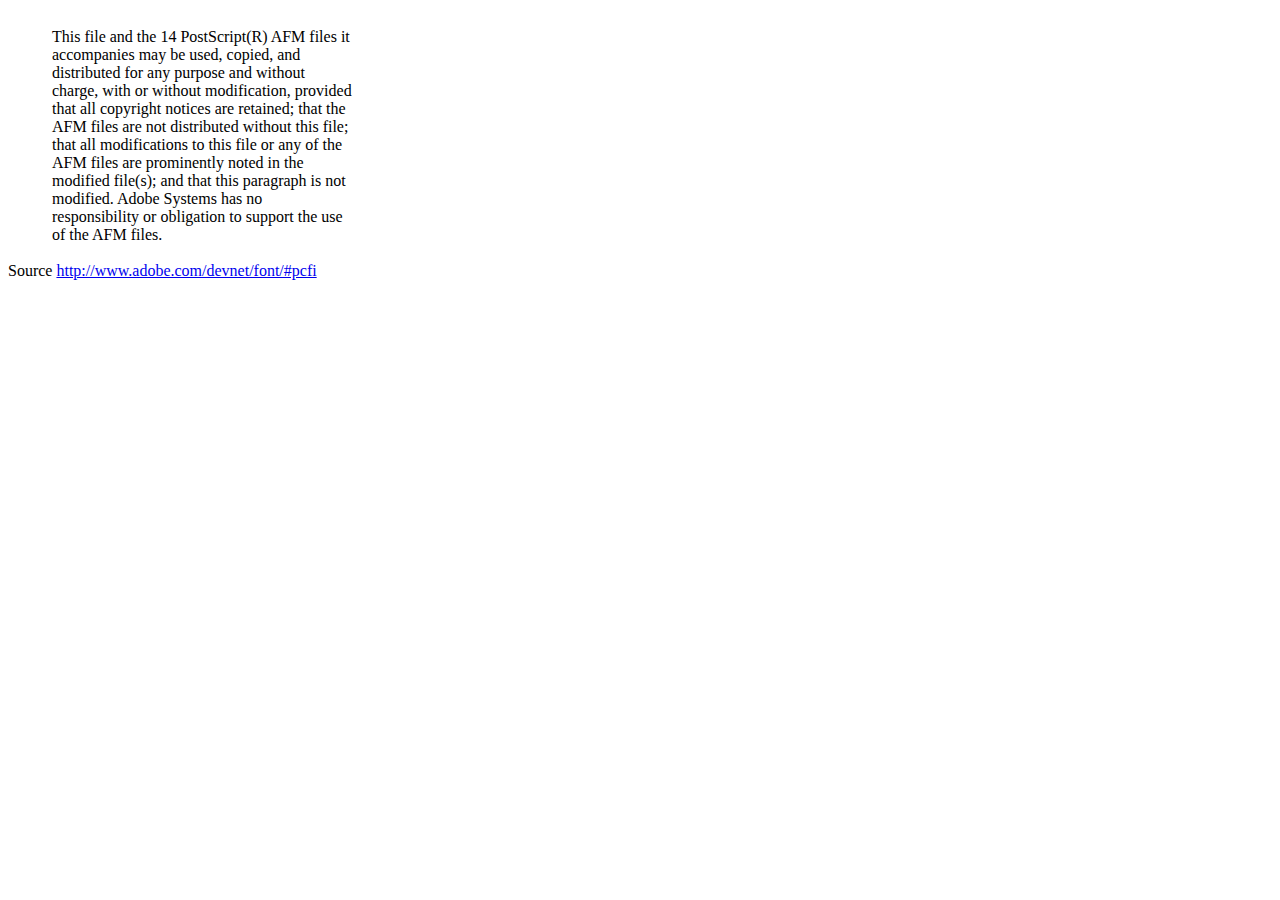
<file: vendor/dompdf/dompdf/lib/fonts/mustRead.html>
<html>
	<head>
		<meta http-equiv="content-type" content="text/html;charset=iso-8859-1">
		<meta name="generator" content="Adobe GoLive 4">
		<title>Core 14 AFM Files - ReadMe</title>
	</head>
	<body bgcolor="white">
		<font color="white">or</font>
		<table border="0" cellpadding="0" cellspacing="2">
			<tr>
				<td width="40"></td>
				<td width="300">This file and the 14 PostScript(R) AFM files it accompanies may be used, copied, and distributed for any purpose and without charge, with or without modification, provided that all copyright notices are retained; that the AFM files are not distributed without this file; that all modifications to this file or any of the AFM files are prominently noted in the modified file(s); and that this paragraph is not modified. Adobe Systems has no responsibility or obligation to support the use of the AFM files. <font color="white">Col</font></td>
			</tr>
		</table>
		<p>Source <a href="http://www.adobe.com/devnet/font/#pcfi">http://www.adobe.com/devnet/font/#pcfi</a></p>
</body>
</html>
</file>
